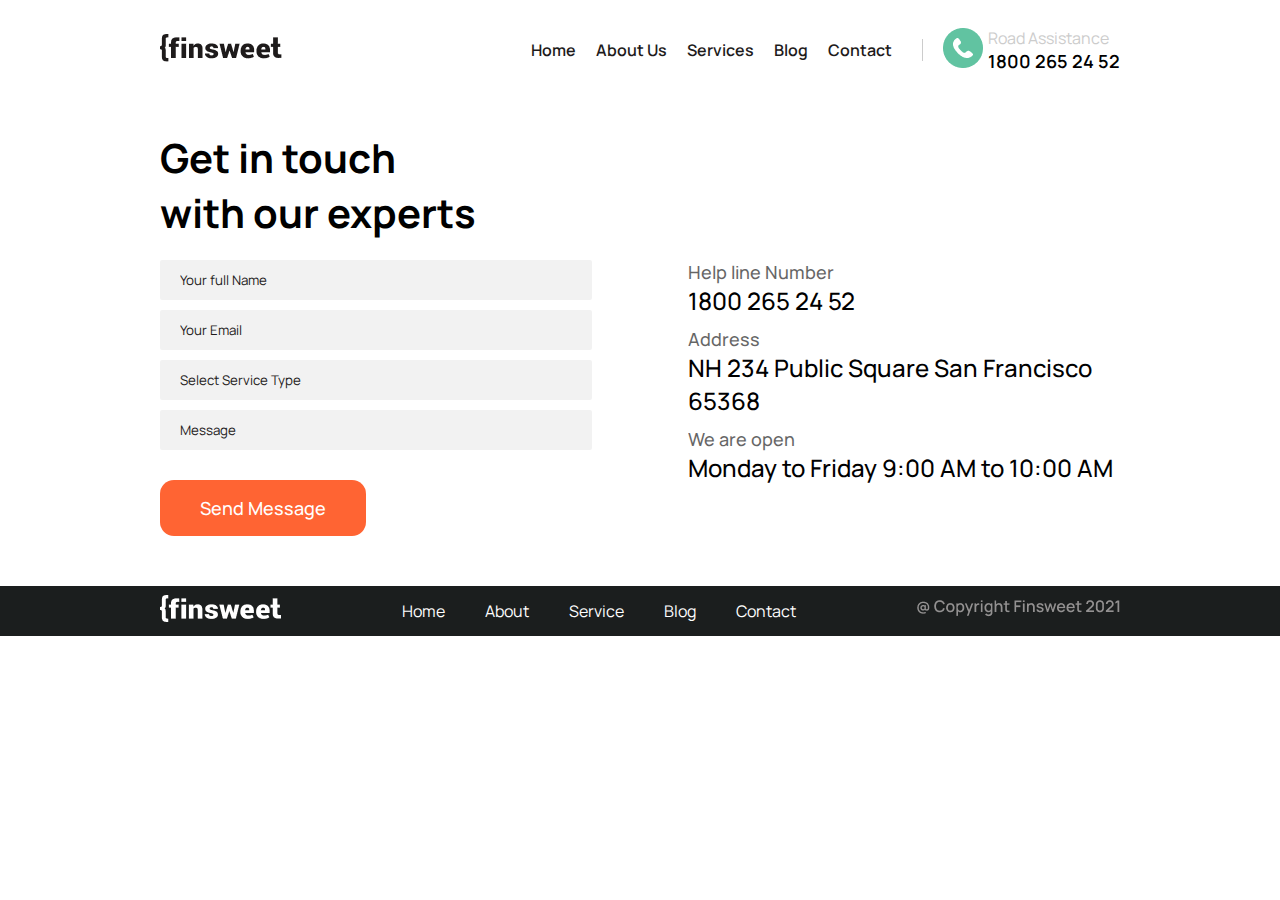
<file: contact.html>
<!DOCTYPE html>
<html lang="en">
<head>
  <meta charset="UTF-8">
  <meta http-equiv="X-UA-Compatible" content="IE=edge">
  <meta name="viewport" content="width=device-width, initial-scale=1.0">
  <title>Document</title>
  <link href="https://fonts.googleapis.com/css2?family=Manrope:wght@200;300;400;500;600;700;800&family=Noto+Sans+JP:wght@100;300;400;500;700;900&family=Poppins:ital,wght@0,100;0,200;0,300;0,400;0,500;0,600;0,700;0,800;0,900;1,100;1,200;1,300;1,400;1,500;1,600;1,700;1,800;1,900&display=swap" rel="stylesheet">
  <link rel="stylesheet" href="./css/contact.css">
</head>
<body>
        <nav id="navigation-section">
          <div class="nav wrapper">
            <div id="logo" class="left-nav">
                    <img src="./img/Logo (2).png" >
            </div>
            <div class="right-nav">
                      <ul  id="nav-links">
                          <li><a href="index.html">Home</a></li>
                          <li><a href="about.html">About Us</a></li>
                          <li><a href="service.html">Services</a></li>
                          <li><a href="blog.html">Blog</a></li>
                          <li><a href="contact.html">Contact</a></li>
                      </ul>
                      <div class="assistance">
                                <div class="phone">
                                    <img src="./img/call.png" alt="road assistance">
                                </div>
                                <div class="assistance-para">
                                    <p class="road">Road Assistance</p>
                                    <p class="num">1800 265 24 52</p>
                                </div>
                      </div>
            </div>
      </div>
        </nav>
        <section id="get-intouch-section">
               <div class="get-intouch-container">
                      <h1>Get in touch <br>with our experts</h1>
                      <div class="get-intouch-wrapper">
                                  <div class="intouch-left">
                                    <form action="">
                                          <input type="text" placeholder="Your full Name"><br>
                                          <input type="text" placeholder="Your Email"><br>
                                          <input type="text" placeholder="Select Service Type"><br>
                                          <input type="text" placeholder="Message"><br>
                                          <button>Send Message</button>
                                    </form>
                                  </div>
                                  <div class="intouch-right">
                                          <div class="helpline">
                                                <p class="title">Help line Number</p>
                                                <p>1800 265 24 52</p>
                                          </div>
                                          <div class="helpline">
                                                <p class="title">Address</p>
                                                <p>NH 234   Public Square San Francisco  65368</p>
                                          </div>
                                          <div class="helpline">
                                                  <p class="title">We are open</p>
                                                  <p>Monday to Friday 9:00 AM to  10:00  AM </p>
                                          </div>
                                  </div>
                      </div>
               </div>
            
        </section>
        <footer>
          <div class="footer-wrapper">
            <div class="logo">
                    <img src="./img/Logo (3).png" alt="company logo">
            </div>
            <div class="navigation">
                    <ul>
                    <li><a href="index.html">Home</a></li>
                    <li><a href="about.html">About</a></li>
                    <li><a href="service.html">Service</a></li>
                    <li><a href="blog.html">Blog</a></li>
                    <li><a href="contact.css">Contact</a></li>
                    </ul>
            </div>
            <div class="copyright">
                    <img src="./img/@ Copyright Finsweet 2021.png" alt="">
            </div>
    </div>
        </footer>
</body>
</html>
</file>
<file: css/contact.css>
*{
  box-sizing: border-box;
  padding: 0;
  margin: 0;
  font-family: "Manrope";
}

.wrapper{
  width: 75%;
  margin: 0 auto;
  display: flex;
  justify-content: space-between;
  align-items: center;
  min-height: 100px ;
}

.right-nav {
  display: flex;
  align-items: center;
}

.assistance{
  display: flex;
  align-items: center;
  padding-left: 20px;
}

.assistance .phone{
  padding-right: 5px;
}

.assistance-para .road{
  color: #ccc;
}

.assistance-para .num{
  font-size: 18px;
  font-weight: 600;
}

#nav-links{
  list-style-type: none;
  display: flex;
  align-items: center;
  border-right: 1px solid #ccc;
padding-right: 20px;
}

#nav-links li a{
  text-decoration: none;
  padding: 10px;
  font-weight: 600;
  color: #1e1b1b;
}

.get-intouch-container{
  width: 75%;
  margin: 30px auto 0 auto;
  height: 100%;
  padding-bottom: 50px;
}

.get-intouch-container h1{
  font-size: 40px;
  padding-bottom: 20px;
}

.get-intouch-wrapper{
  width: 100%;
  display: flex;
  justify-content: space-between;
}

.intouch-left{
  width: 45%;
}
.intouch-left input{
  width: 100%;
  height: 40px;
  margin-bottom: 10px;
  padding-left: 20px;
  background-color: #F2F2F2;
  border: none;
  border-radius: 2px;
}
.intouch-left input::placeholder{
  color: #1e1b1b

}
.intouch-left button{
  border: none;
  padding: 16px 40px;
  background-color: #ff6433;
  color: white;
  font-size: 18px;
  font-weight: 500;
  border-radius: 14px;
  margin-top: 20px;
}

.intouch-right{
  width: 45%;
}
.helpline{
  margin-bottom: 10px;
}
.helpline p{
  font-size: 24px;
  font-weight: 500;
}
.helpline .title{
opacity: 0.6;
font-size: 18px;
}

footer{
   background-color:#1b1e1e;
}
.footer-wrapper{
 
  width: 75%;
  margin: 0 auto;
    display: flex;
    justify-content: space-between;
    align-items: center;
    height: 50px;
  }
  .footer-wrapper .navigation ul{
   list-style-type: none;
   display: flex;
   align-items: center;
   
  }
  .footer-wrapper .navigation ul li a{
    text-decoration: none;
    padding: 20px;
    color: white;
    
  }
</file>
